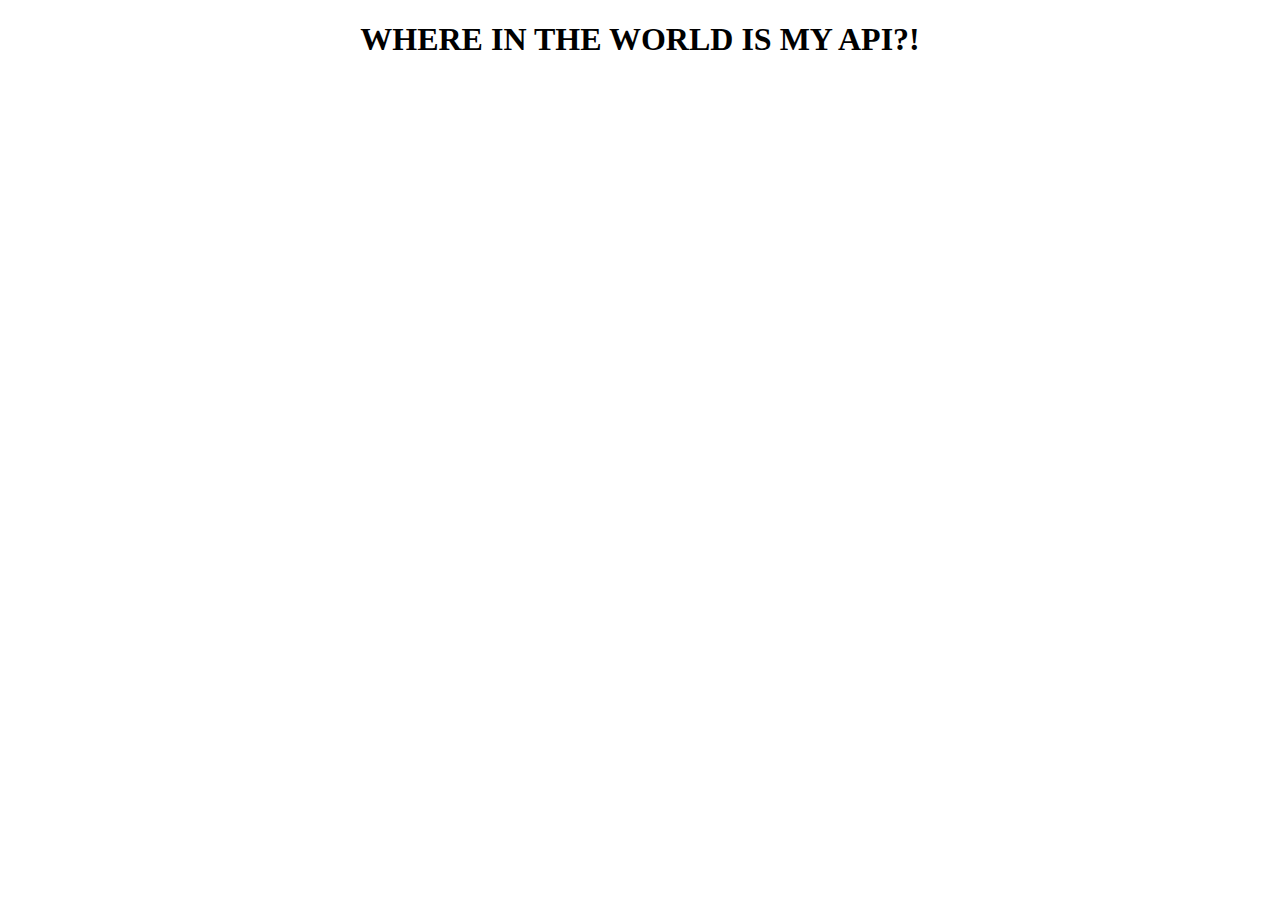
<file: index.html>
<!DOCTYPE html>
<html lang="en">
<head>
    <meta charset="UTF-8">
    <meta name="viewport" content="width=device-width, initial-scale=1.0">
    <meta http-equiv="X-UA-Compatible" content="ie=edge">
    <title>Ticket Time</title>
</head>
<body>
    <div><center><h1>WHERE IN THE WORLD IS MY API?!</h1></center></div>
<!-- <script src="chromeExtension.js"></script> -->
</body>
</html>
</file>
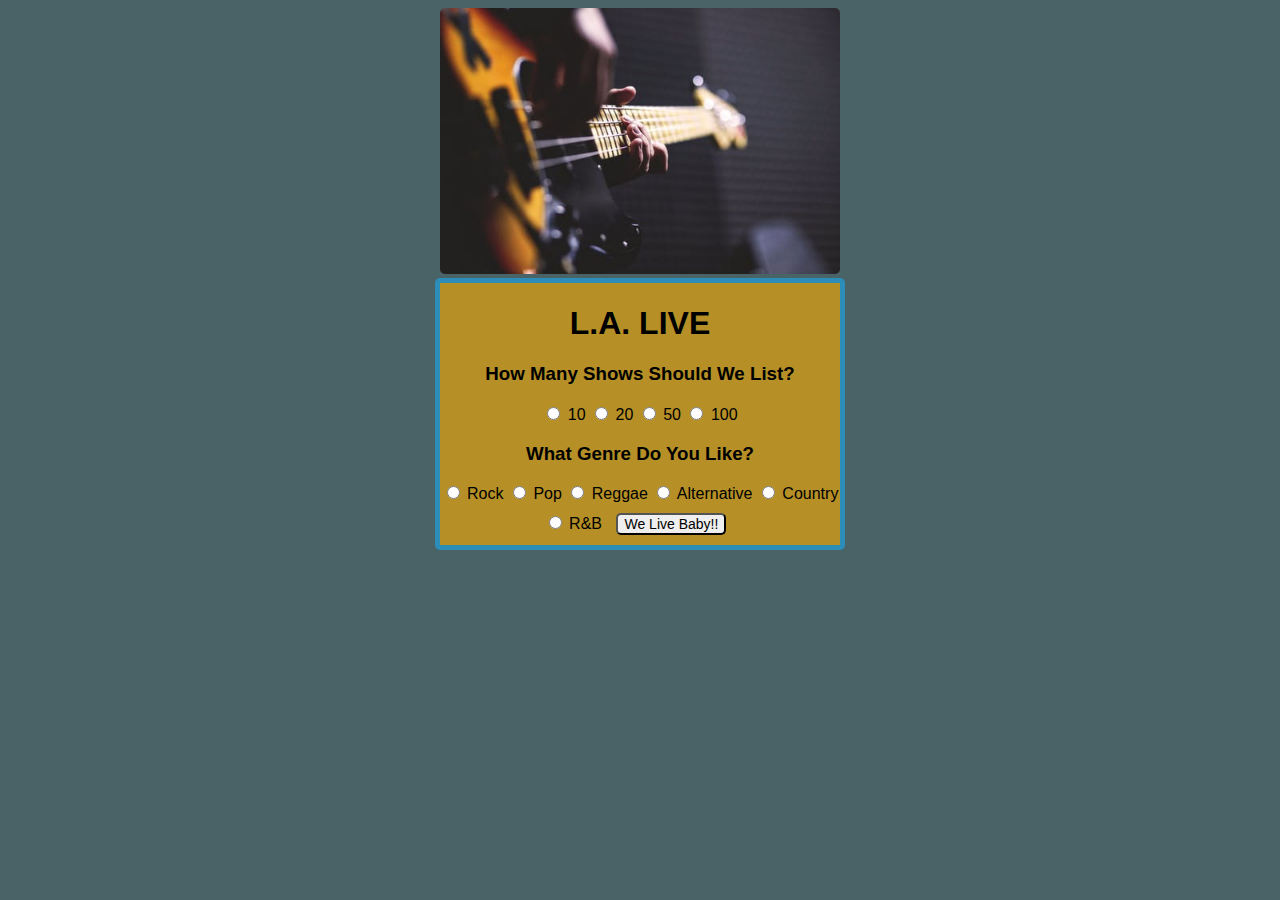
<file: hello.html>
<!DOCTYPE html>
<html lang="en">
<head>
    <meta charset="UTF-8">
    <meta name="viewport" content="width=device-width, initial-scale=1.0">
    <meta http-equiv="X-UA-Compatible" content="ie=edge">
    <link rel="stylesheet" href="hello.css">
    <!-- <script src="chromeExtension.js"></script> -->
    <title>Document</title>
</head>
    <center><img src="./assets/Background-img.jpeg"></center>
    <center><body>
        <div id="container">
            <!-- The form should give us the checked values -->
                <h1>L.A. LIVE</h1>
                <div>
                    <h3>How Many Shows Should We List?</h3> 
                    <!-- Pull Menu -->
                    <form action="result.html" id="dataForm">
                        <input type="radio" value="10" name="shows" id="shows1">
                        <label for="shows1">10</label>
                        <input type="radio" value="20" name="shows" id="shows2">
                        <label for="shows2">20</label>
                        <input type="radio" value="50" name="shows" id="shows3">
                        <label for="shows3">50</label>
                        <input type="radio" value="100" name="shows" id="shows4">
                        <label for="shows4">100</label>
                    
                        <h3>What Genre Do You Like?</h3> 
                        <!-- Pull Menu -->
                        <input type="radio" value="KnvZfZ7vAeA" name="genre" id="rock">
                        <label for="rock">Rock</label>
                        <input type="radio" value="KnvZfZ7vAev" name="genre" id="pop">
                        <label for="pop">Pop</label>
                        <input type="radio" value="KnvZfZ7vAed" name="genre" id="reggae">
                        <label for="reggae">Reggae</label>
                        <input type="radio" value="KnvZfZ7vAvv" name="genre" id="alternative">
                        <label for="alternative">Alternative</label>
                        <input type="radio" value="KnvZfZ7vAv6" name="genre" id="country">
                        <label for="country">Country</label>
                        <input type="radio" value="KnvZfZ7vAee" name="genre" id="r&b">
                        <label for="r&b">R&B</label>
                        <button id='submit_button' type="submit">We Live Baby!!</button>
                    </form>
                </div>
        </div>
    <script src="chromeExtension.js" defer></script>
    </body></center>
</html>
</file>
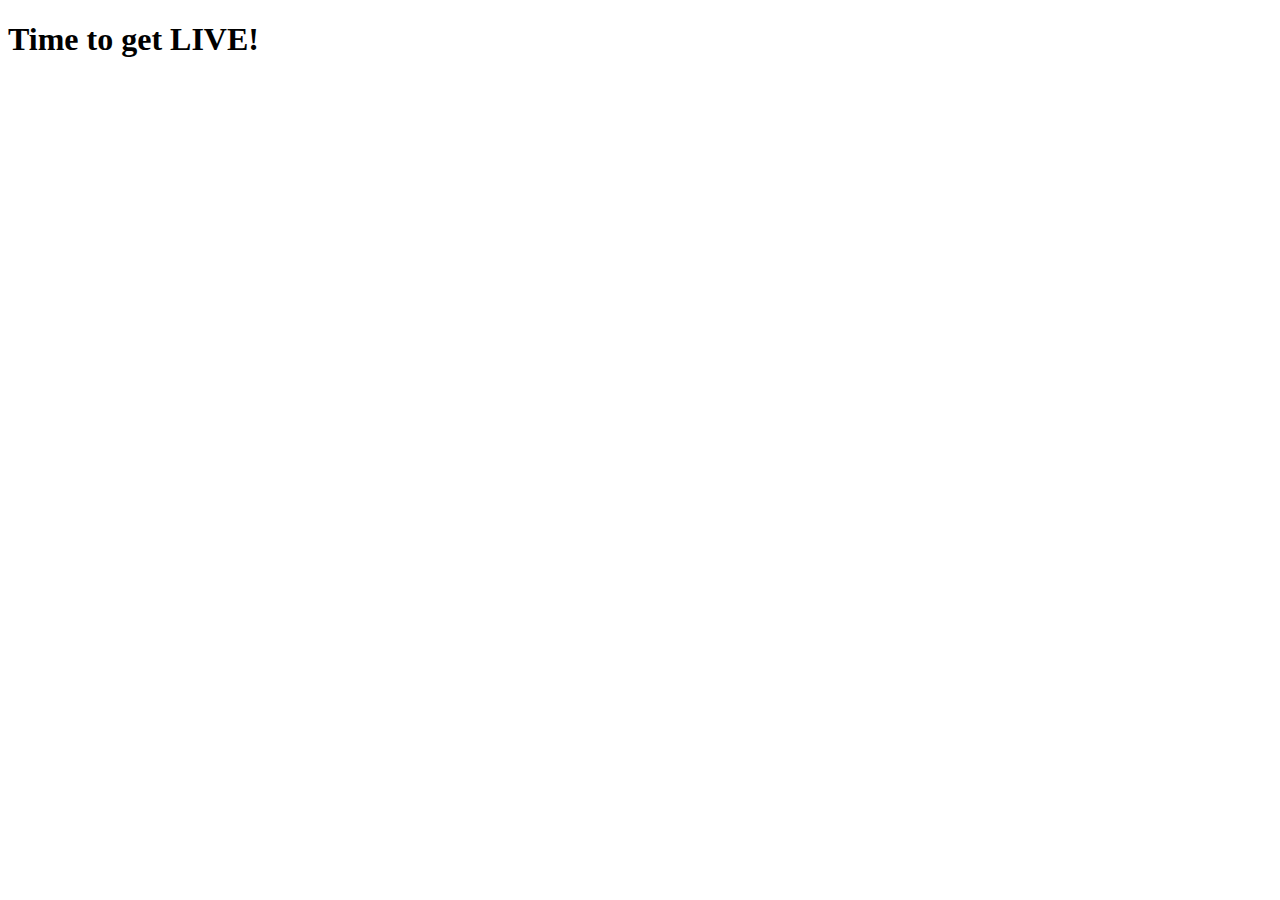
<file: result.html>
<!DOCTYPE html>
<html lang="en">
<head>
    <meta charset="UTF-8">
    <meta name="viewport" content="width=device-width, initial-scale=1.0">
    <meta http-equiv="X-UA-Compatible" content="ie=edge">
    <title>Document</title>
    <script src="chromeExtension.js"></script>
</head>
<body>
    <h1>Time to get LIVE!</h1>


    <!-- The feed should be displayed dynamically by fetching the data from the api
    The results stored from the hello.html page should have changed the query parameters of the api url
    This should have limited the results to the correct size(# of shows) and the genre.
    -->
    <div id="feed"></div>
</body>
</html>
</file>
<file: hello.css>
body {
    font-family: 'Lucida Sans', 'Lucida Sans Regular', 'Lucida Grande', 'Lucida Sans Unicode', Geneva, Verdana, sans-serif;
    align-items: center;
    justify-content: center;
    background-color: rgb(73, 99, 102);
}
#container {
    width: 400px;
    height: auto;
    text-align: center;
    background-color: rgb(182, 144, 39);
    border: 5px solid rgb(44, 141, 185);
    border-radius: 5px;
    font-family: 'Lucida Sans', 'Lucida Sans Regular', 'Lucida Grande', 'Lucida Sans Unicode', Geneva, Verdana, sans-serif;
}

img {
    width: 400px;
    height: auto;
    border-radius: 5px;
}
button {
    margin: 10px;
    border-radius: 5px;
}

.band {
    font-family: 'Lucida Sans', 'Lucida Sans Regular', 'Lucida Grande', 'Lucida Sans Unicode', Geneva, Verdana, sans-serif;
    text-align: center;
    align-content: center;
    background-color: rgb(182, 144, 39);
    padding-top: 10px;
    padding-bottom: 10px;
    border-top: 1px solid rgb(44, 141, 185);
    border-left: 1px solid rgb(44, 141, 185);
    border-right: 1px solid rgb(44, 141, 185);
    border-bottom-style: double;
    border-radius: 5px;
}
#submit_button {
    font-family: 'Lucida Sans', 'Lucida Sans Regular', 'Lucida Grande', 'Lucida Sans Unicode', Geneva, Verdana, sans-serif;
    font-size: 14px;
}
</file>
